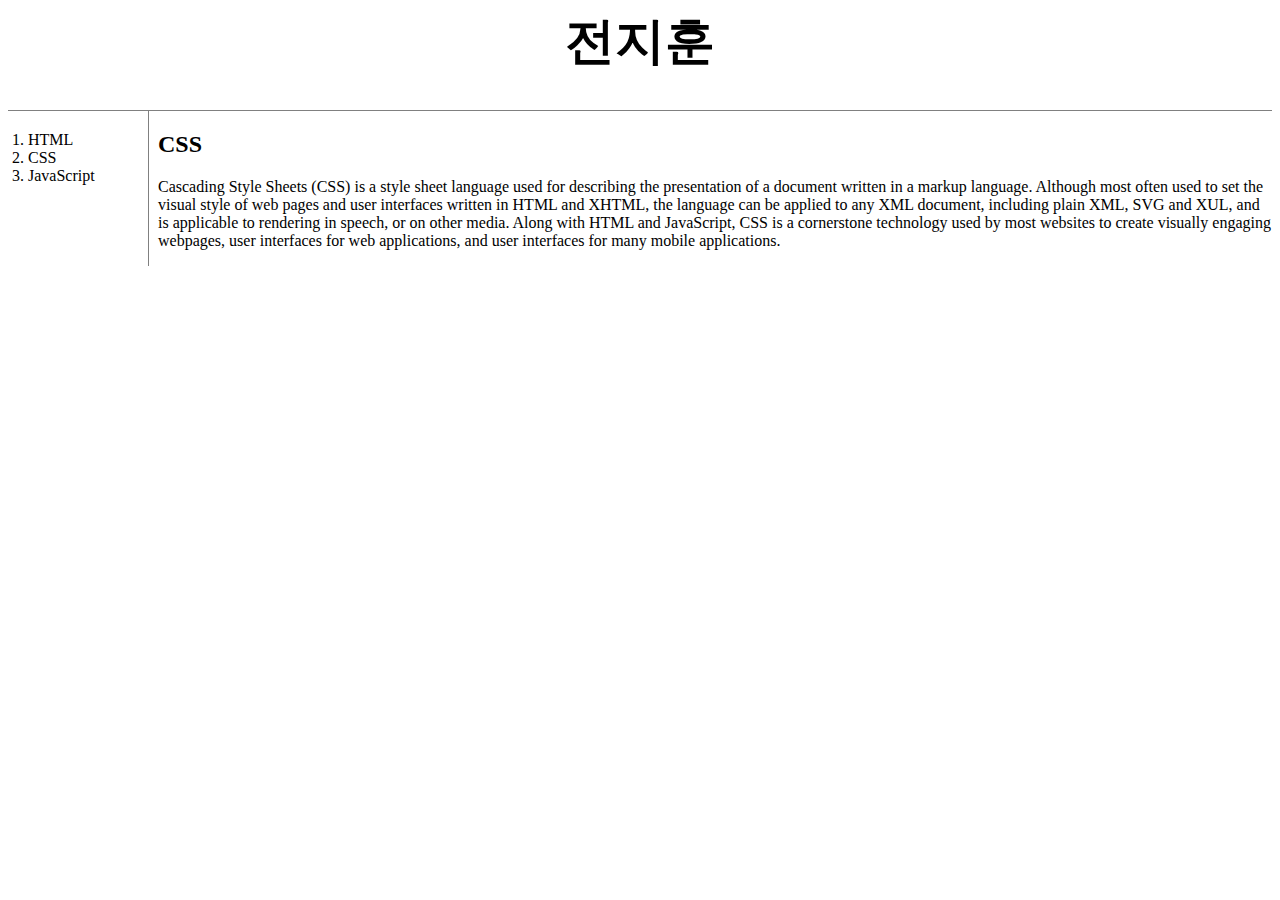
<file: 2.html>
<!doctype html>
<html>
<head>
  <title>WEB1 - CSS</title>
  <meta charset="utf-8">
  <link rel="stylesheet" href="style.css">
</head>
<body>
  <h1 id="title" class="title" ><a href="index.html">전지훈</a></h1>
 <div id="gridu">
  <ol class="stoi">
    <li><a href="1.html">HTML</a></li>
    <li><a href="2.html">CSS</a></li>
    <li><a href="3.html">JavaScript</a></li>
  </ol>
  <div>
    <h2>CSS</h2>
    <p>
      Cascading Style Sheets (CSS) is a style sheet language used for describing the presentation of a document written in a markup language. Although most often used to set the visual style of web pages and user interfaces written in HTML and XHTML, the language can be applied to any XML document, including plain XML, SVG and XUL, and is applicable to rendering in speech, or on other media. Along with HTML and JavaScript, CSS is a cornerstone technology used by most websites to create visually engaging webpages, user interfaces for web applications, and user interfaces for many mobile applications.
    </p>
  </div>
 </div>
</body>
</html>
</file>
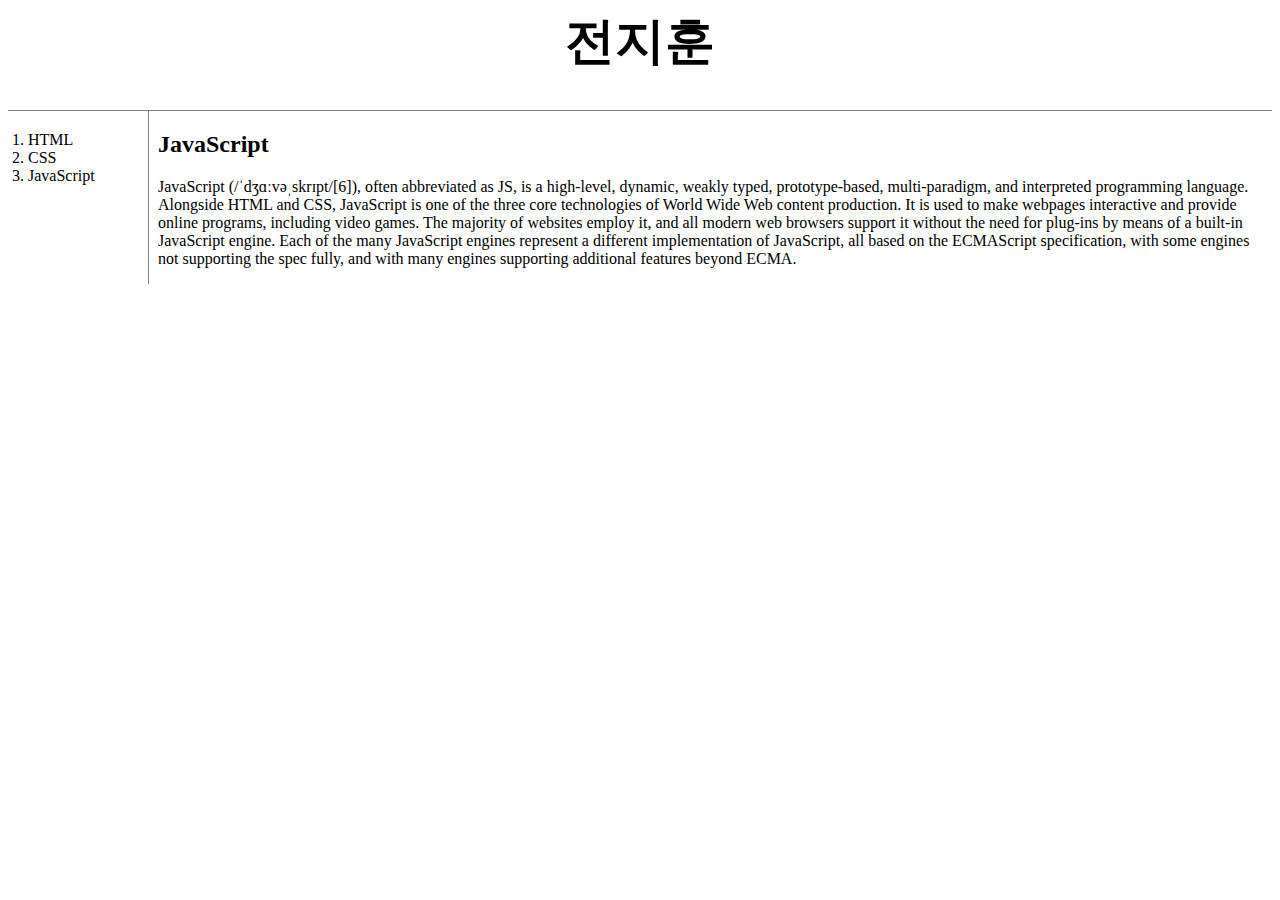
<file: 3.html>
<!doctype html>
<html>
<head>
  <title>WEB1 - JavaScript</title>
  <meta charset="utf-8">
  <link rel="stylesheet" href="style.css">
</head>
<body>
  <h1 id="title" class="title" ><a href="index.html">전지훈</a></h1>
 <div id="gridu">
  <ol class="stoi">
    <li><a href="1.html">HTML</a></li>
    <li><a href="2.html">CSS</a></li>
    <li><a href="3.html">JavaScript</a></li>
  </ol>
  <div>
    <h2>JavaScript</h2>
    <p>
      JavaScript (/ˈdʒɑːvəˌskrɪpt/[6]), often abbreviated as JS, is a high-level, dynamic, weakly typed, prototype-based, multi-paradigm, and interpreted programming language. Alongside HTML and CSS, JavaScript is one of the three core technologies of World Wide Web content production. It is used to make webpages interactive and provide online programs, including video games. The majority of websites employ it, and all modern web browsers support it without the need for plug-ins by means of a built-in JavaScript engine. Each of the many JavaScript engines represent a different implementation of JavaScript, all based on the ECMAScript specification, with some engines not supporting the spec fully, and with many engines supporting additional features beyond ECMA.
    </p>
  </div>
 </div>
</body>
</html>
</file>
<file: style.css>
a{color:black;
 text-decoration: none;}

.title {text-align:center;}
#title {border-bottom: 1px solid gray;
        margin:0px;
        font-size:50px;
        padding-bottom: 35px;}

h1 {color:rgb(17, 80, 21); }

#gridu {    
            display:grid; 
            grid-template-columns: 150px 1fr;}

.stoi {
        border-right:1px gray solid;
        width:100px;
         margin:0;
        padding:20px;
        }
</file>
